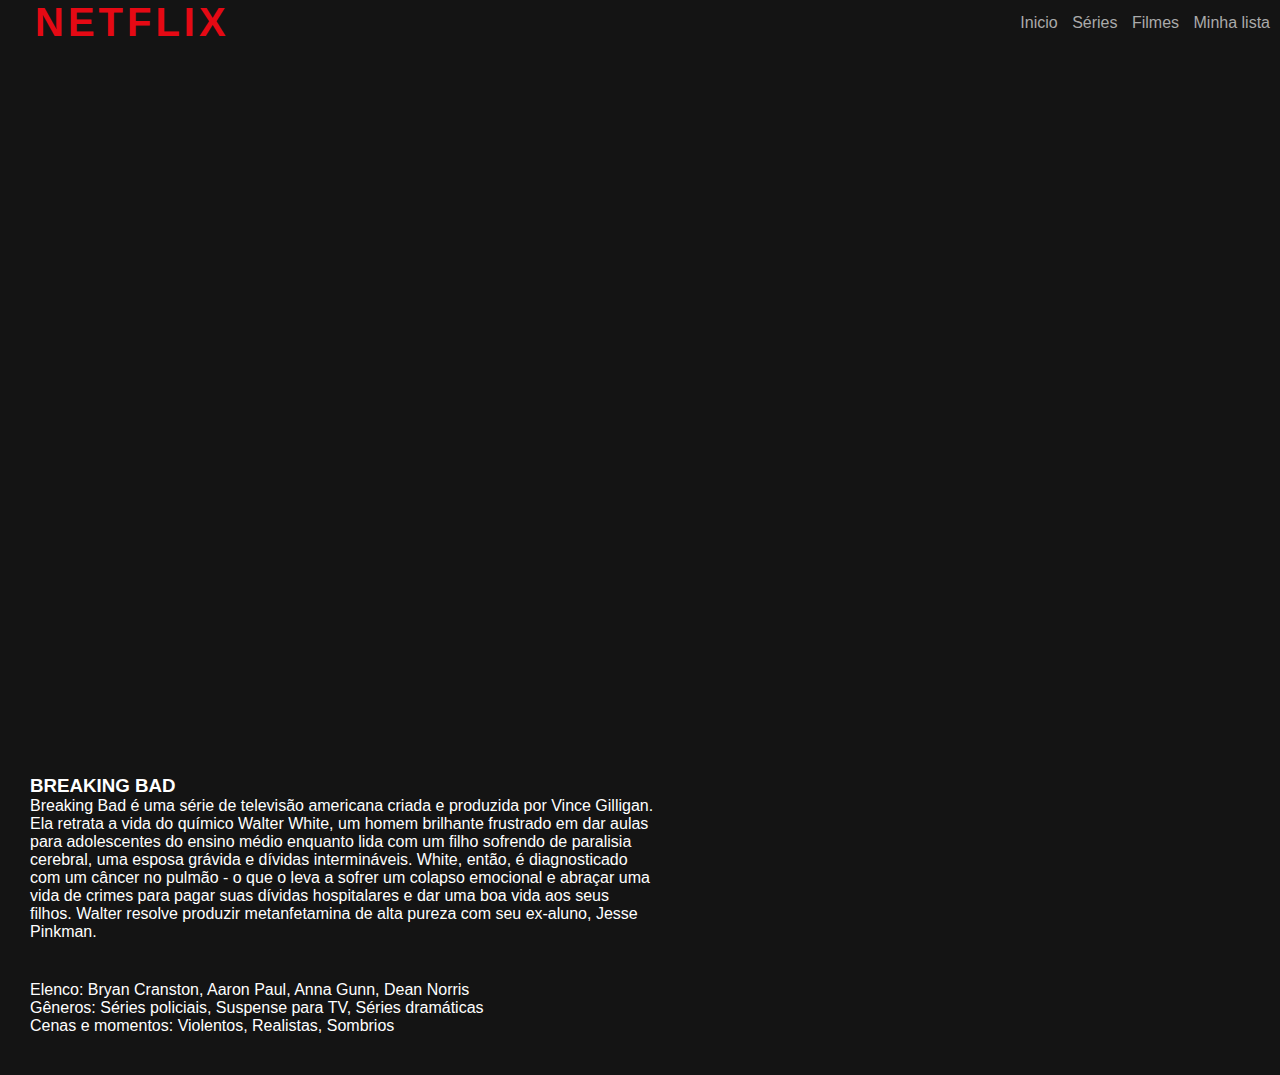
<file: pagina2.html>
<!DOCTYPE html>
<html lang="pt-br">
<head>
    <meta charset="UTF-8">
    <meta http-equiv="X-UA-Compatible" content="IE=edge">
    <meta name="viewport" content="width=device-width, initial-scale=1.0">
    
    <link rel="stylesheet" href="style/pagina2.css">
    <link rel="stylesheet" href="style/responsive.css">

    
    <title>NETFLIX</title>
</head>
<body>
    <header>
        <div class = "container">
            <h2 class = "logo" style="letter-spacing: 4px;">NETFLIX</h2>
            <nav>
                <a href="index.html">Inicio</a>
                <a href="#">Séries</a>
                <a href="#">Filmes</a>
                <a href="#">Minha lista</a>
            </nav>
        </div>
        <div class="video">
            <iframe src="https://www.youtube.com/embed/Zcuos4iMgis?&autoplay=1" frameborder="0" 
            allow="accelerometer; autoplay; clipboard-write; encrypted-media; gyroscope; picture-in-picture" 
            allowfullscreen></iframe>
        </div>
        

    </header>

    <main>
        
        <div class="filme-principal">
            
        </div>
        
        <div class="container">
            <h3 class="titulo">BREAKING BAD</h3>
            <p class="descricao">
                Breaking Bad é uma série de 
                televisão americana criada e produzida por Vince Gilligan. Ela retrata a vida 
                do químico Walter White, um homem brilhante frustrado em dar aulas para adolescentes 
                do ensino médio enquanto lida com um filho sofrendo de paralisia cerebral, uma esposa 
                grávida e dívidas intermináveis. White, então, é diagnosticado com um câncer no pulmão - 
                o que o leva a sofrer um colapso emocional e abraçar uma vida de crimes para pagar suas 
                dívidas hospitalares e dar uma boa vida aos seus filhos. Walter resolve produzir 
                metanfetamina de alta pureza com seu ex-aluno, Jesse Pinkman.
                </p>
        </div>

        <div class="elenco">
            <p>Elenco: Bryan Cranston, Aaron Paul, Anna Gunn, Dean Norris</p>
            <p> Gêneros: Séries policiais, Suspense para TV, Séries dramáticas</p>
            <p>Cenas e momentos: Violentos, Realistas, Sombrios</p>
        </div>
    
    </main>

    


</body>
</html>
</file>
<file: style/pagina2.css>
:root{
    --vermelho: #e50914;
    --preta: #141414;

}

*{
    margin: 0;
    padding: 0;
    box-sizing: border-box;
}

body{
    background: var(--preta);
    font-family: 'Arial', Times, serif;
    color:white;
    

}

header .container{
    display:flex;
    flex-direction: row;
    align-items: center;
    justify-content: space-between;
}

header .logo{
    margin-left: 5px;
    color: var(--vermelho);
    font-family: 'Franklin Gothic Medium', 'Arial Narrow', Arial, sans-serif;
    font-size: 40px;

}

header nav a{
    text-decoration:none;
    color: #AAA;
    margin-right: 10px;
}

header nav a:hover{
    color:#fff;

}

.video{
    position: relative;
    width: 100%;
    padding-bottom: 56.25%;
}

.video iframe{
    position:absolute;
    width:100%;
    height: 100%;
    border: none;
}

.filme-principal{
    font-size: 16px;
}

main .container{
    margin-bottom: 40px;
    font-style: 'Arial Black', Times;
    font-size: 16px;
    align-items: flex-end;
    padding-top: 10px;

}

main .elenco{
    margin-bottom: 40px;
    font-size: 'Arial Black', Times;
    font-size: 16px;
    align-times: flex-end;
    margin-left: 30px;

}

.filme-principal .titulo{
    margin-top: 15%;
    font-size: 40px;
    font-family: 'Trebuchet MS', Arial, sans-serif;
}

.container{
    margin-left: 30px;
}
</file>
<file: style/responsive.css>
@media screen and (max-width:700px){
    header .container{
        display: flex;
        flex-direction: column;
    }

    .botao{
        margin-top: 5px;
        width: 300px;
    }

}

@media screen and (min-width:1000px){

    .descricao{
        width: 50%;
    }
}
</file>
